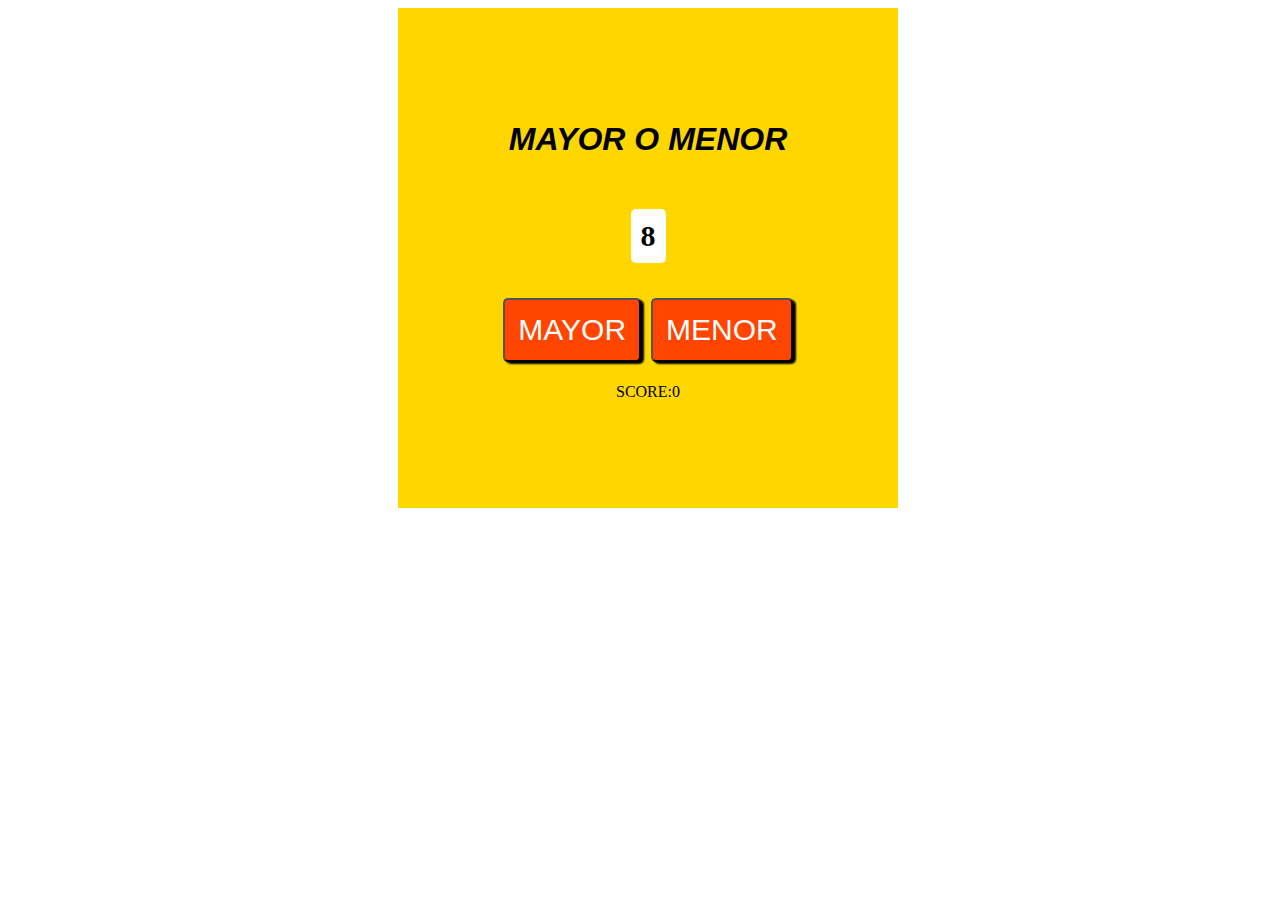
<file: index.html>
<!DOCTYPE html>
<html lang="en">
  <head>
    <meta charset="UTF-8" />
    <meta http-equiv="X-UA-Compatible" content="IE=edge" />
    <meta name="viewport" content="width=device-width, initial-scale=1.0" />
    <title>Document</title>
    <link rel="stylesheet" href="estilos.css">
  </head>

  <body id="body">

    <div id="inne">

    </div>
    <div class="contenedorMayor">
      <h1 class="title">MAYOR O MENOR</h1>
      <div class="contenedorNumero">
        <p id="numeroJuego" class="estiloNumero"></p>
      </div>

      <div class="contenedor">
        <button id="botonMayor" onclick="Jugar('mayor')">MAYOR</button>
        <button id="botonMenor" onclick="Jugar('menor')">MENOR</button>
      </div>

      <div>
          <p id="puntaje"></p>
      </div>
    </div>
  </body>




  <script src="programa.js"> 
      
  </script>
</html>
</file>
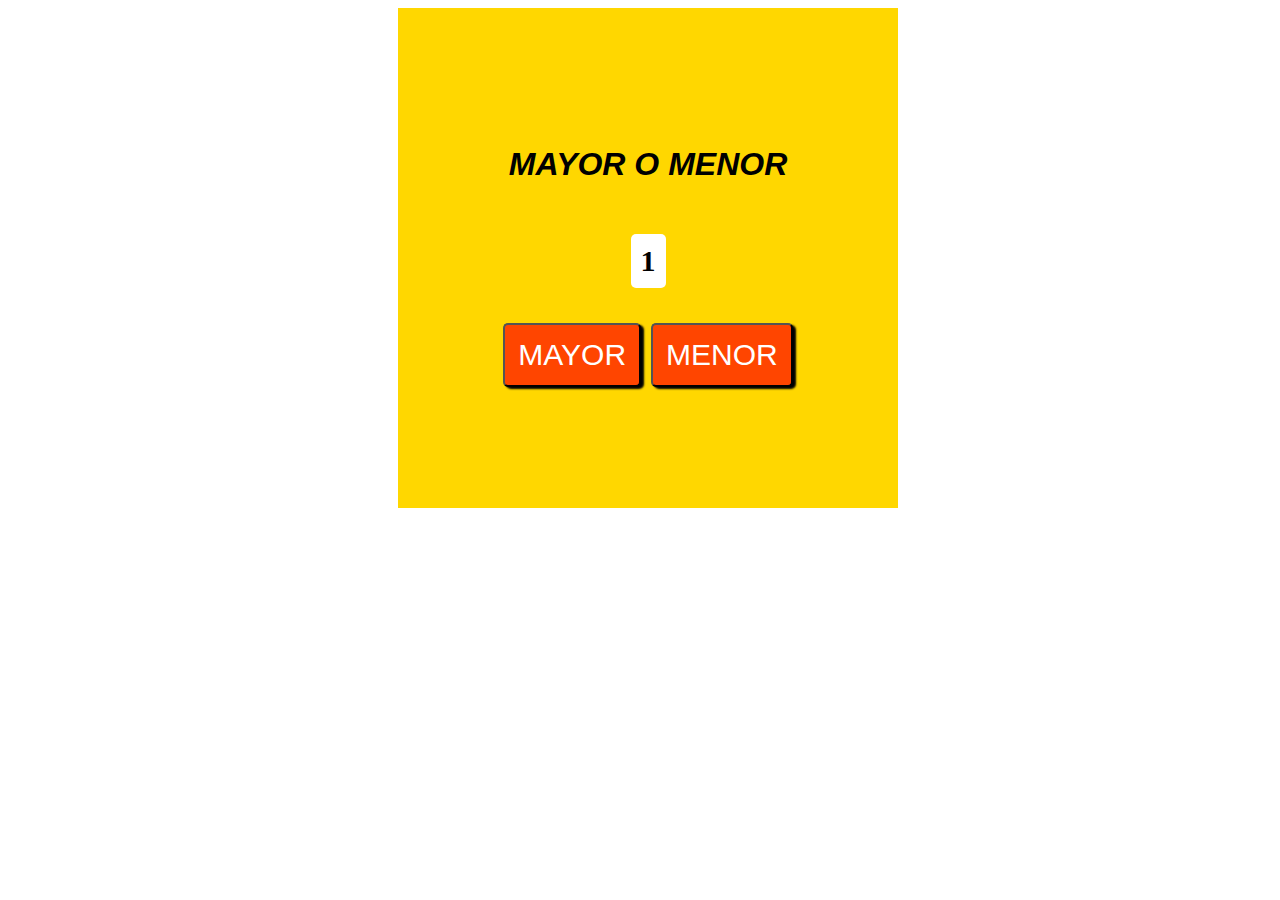
<file: index.html.html>
<!DOCTYPE html>
<html lang="en">
  <head>
    <meta charset="UTF-8" />
    <meta http-equiv="X-UA-Compatible" content="IE=edge" />
    <meta name="viewport" content="width=device-width, initial-scale=1.0" />
    <title>Document</title>
    <link rel="stylesheet" href="estilos.css">
  </head>

  <body id="body">

    <div id="inne">

    </div>
    <div class="contenedorMayor">
      <h1 class="title">MAYOR O MENOR</h1>
      <div class="contenedorNumero">
        <p id="numeroJuego" class="estiloNumero"></p>
      </div>

      <div class="contenedor">
        <button id="botonMayor" onclick="Jugar('mayor')">MAYOR</button>
        <button id="botonMenor" onclick="Jugar('menor')">MENOR</button>
      </div>
    </div>
  </body>



  </style>

  <script src="programa.js"> 
      
  </script>
</html>
</file>
<file: estilos.css>
body {
      display: flex;
      width: 100%;
      justify-content: center;
    }

    .title {
      font-family: "Lucida Sans", "Lucida Sans Regular", "Lucida Grande",
        "Lucida Sans Unicode", Geneva, Verdana, sans-serif;
      font-style: italic;
    }

    .contenedorMayor {
      display: flex;
      flex-direction: column;
      justify-content: center;
      align-items: center;
      background-color: gold;
      height: 500px;
      width: 500px;
    }

    .contenedor {
      display: flex;
      align-items: center;
      justify-content: center;
    }

    .contenedorNumero .estiloNumero {
      font-size: 30px;
      color: black;
      font-weight: bolder;
      background-color: white;
      padding: 10px;
      border-radius: 5px;
      border-color: black;
    }

    button {
      font-size: 30px;
      padding: 13px;
      margin: 5px;
      border-radius: 5px;
      box-shadow: 3px 2px 2px black;
      background-color: orangered;
      color: white;
      font-family: "Lucida Sans", "Lucida Sans Regular", "Lucida Grande",
        "Lucida Sans Unicode", Geneva, Verdana, sans-serif;
    }
</file>
